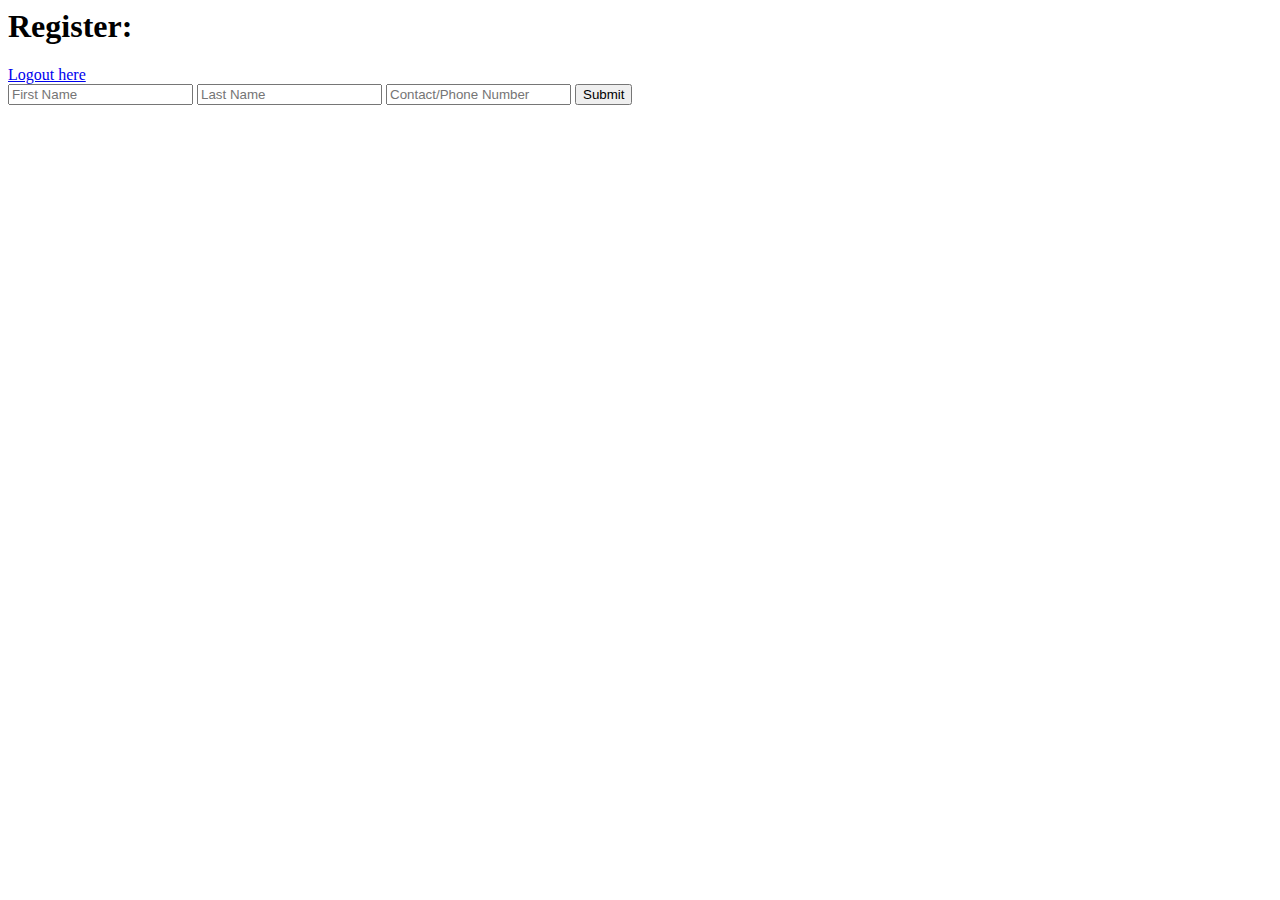
<file: register.html>
<html>
<head>
	<title>Register</title>
</head>
<body>
	<h1> Register: </h1>
	<a href='{{logout_url}}'> Logout here </a>
	<form method = "post" action = '/register'>
		<input required class = 'text_box' type ="text" name="first_name" placeholder="First Name"/>
		<input required class = 'text_box' type ="text" name="last_name" placeholder="Last Name"/>
		<input required class = 'text_box' type ="number" name="phone_number" placeholder="Contact/Phone Number"/>
		<input required class = 'text_box' type ="submit" value = "Submit"/>

</body>
</html>
</file>
